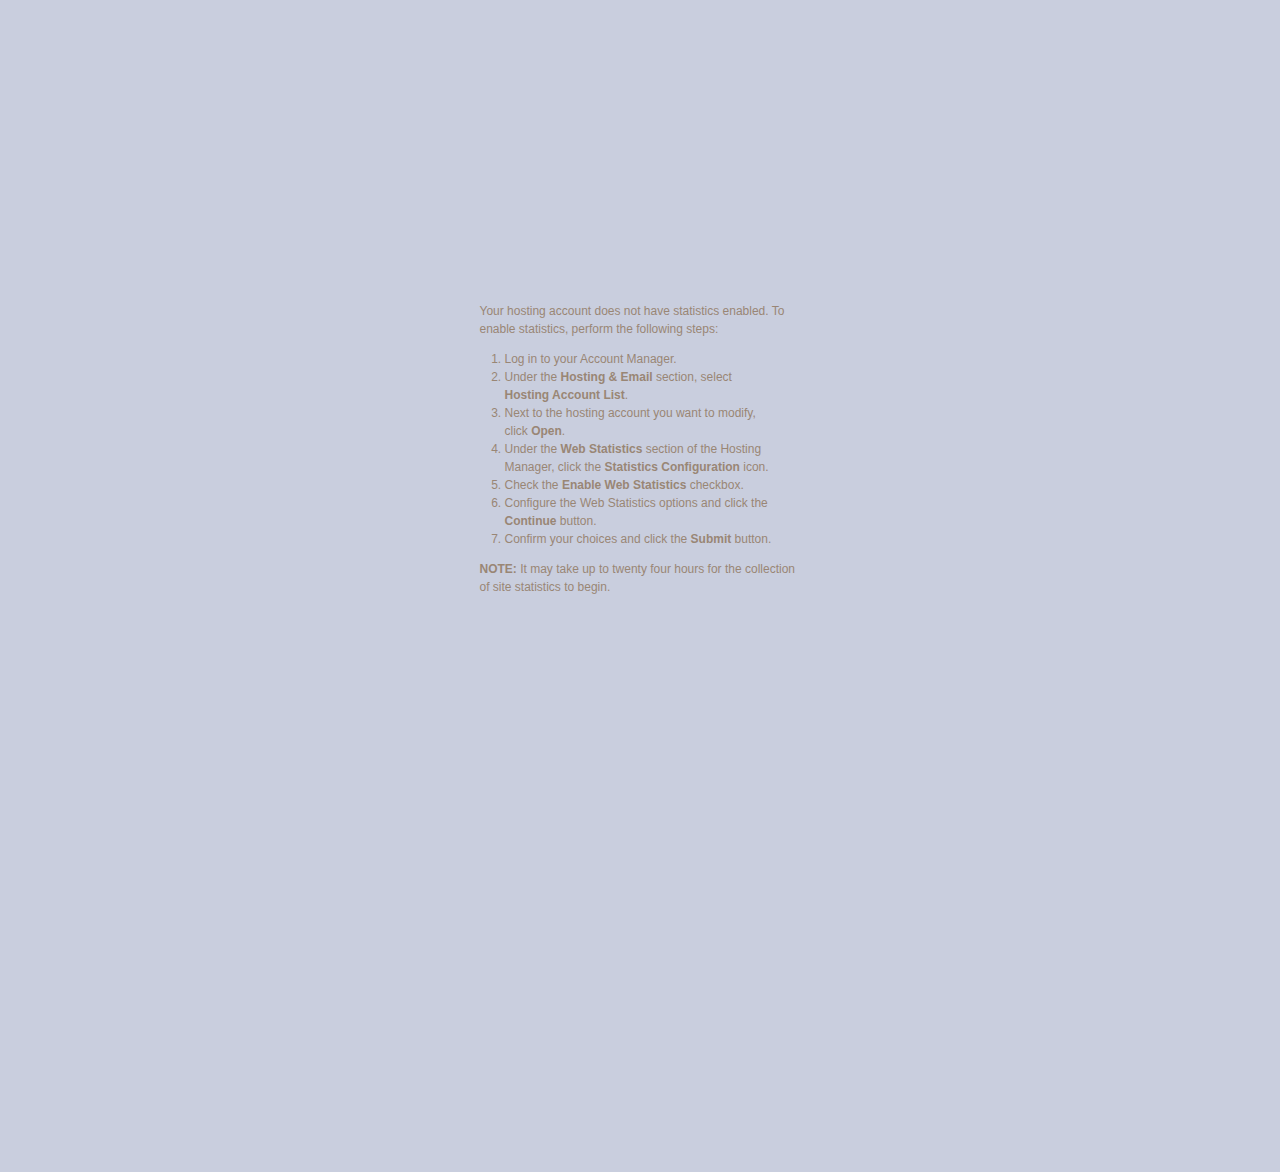
<file: stats/index.html>
<!DOCTYPE html PUBLIC "-//W3C//DTD XHTML 1.0 Transitional//EN" "http://www.w3.org/TR/xhtml1/DTD/xhtml1-transitional.dtd">
<html xmlns="http://www.w3.org/1999/xhtml">
<head>
<meta http-equiv="Content-Type" content="text/html; charset=iso-8859-1" />
<title>Web Stats Not Enabled</title>
<style>
   body {
	  background-image:url(http://products.secureserver.net/hosting_default/back.jpg);
	  background-position: top left;
	  background-repeat: repeat-x;
	  background-color: #C9CEDE;
	}
	
	a {
	  color: #7FC1FE;
	}
	
	#wrap {
	  width: 441px;
	  padding: 0px;
	  margin: 15px auto;
	}
	
	#head {
	  background-image:url(http://products.secureserver.net/hosting_default/header_title_webstats.gif);
	  background-repeat: no-repeat;
	  background-repeat: no-repeat;
	  height: 154px;
	}
	
	h1 {
	  display: none;
	}
	
	#main {
	  padding: 70px 60px 110px 60px;
	  font-family: Verdana, Arial, Helvetica, sans-serif;
	  font-size: x-small;
	  background-image: url(http://products.secureserver.net/hosting_default/wrapback.png);
	  background-repeat: repeat-y;
	}
	
	p, li{
     font-size: 120%;
	  line-height: 150%;
	  color: #998675;  
   }
	
	ol {
	  margin: 0px;
	  padding: 0px 25px;
	}
	
	#pagetitle {
	  background-image:url(http://products.secureserver.net/hosting_default/title_ws_not_enabled.gif);
	  background-position: top left;
	  background-repeat: no-repeat;
	  height: 33px;
	  margin-bottom: 30px;
	}
	
	h2 {
	  color: #A97E53;
	  font-family: "Arial Narrow", Arial, Helvetica, sans-serif;
	  font-weight: normal;
	  font-size: 300%;
	  display: none;
	  
	}
	
	#foot {
	  background-image:url(http://products.secureserver.net/hosting_default/bottom.gif);
	  background-repeat: none;
	  background-position: top left;
	  height: 43px;
	}
</style>

</head>

<body>
<div id="wrap">
   <div id="head">
	   <h1>Web Stats</h1>
	</div>
   <div id="main">
	   <div id="pagetitle">
		<h2>Web Stats Not Enabled</h2>
		</div>
		<p>Your hosting account does not have statistics enabled.  To enable statistics, perform the following steps:</p>
        <ol>     
          <li>Log in to your Account Manager.</li>
          <li>Under the <strong>Hosting &amp; Email</strong> section, select <strong>Hosting Account   List</strong>.</li>
          <li>Next to the hosting account you want to modify, click <strong>Open</strong>.</li>
          <li>Under the <strong>Web Statistics</strong> section of the Hosting Manager, click the <strong>Statistics Configuration</strong> icon.</li>
          <li>Check the <strong>Enable Web Statistics</strong> checkbox.</li>
	  <li>Configure the Web Statistics options and click the <strong>Continue</strong> button.</li>
	  <li>Confirm your choices and click the <strong>Submit</strong> button.
      </ol>
<p class="note"><strong>NOTE:</strong>  It may take up to twenty four hours for the collection of site statistics to begin.</p>
	</div>
	<div id="foot">&nbsp;</div>
</div>
<div style="position:absolute;filter:alpha(opacity=0);opacity:0.001;z-index:10;"> <a href="http://www.wingedcommandos.org/"><b>legend blue 11s</b></a> <a href="http://www.thehealthesenior.biz/"><b>jordan 11 legend blue</b></a> <a href="http://www.gnomongold.am/"><b>jordan 13 black infrared</b></a> <a href="http://www.downeylawllc.com/"><b>jordan 11 legend blue</b></a> <a href="http://www.inspirationalgrounds.com/"><b>jordan 11 legend blue</b></a> <a href="http://www.ams-qi.com/"><b>jordan 13 black infrared 23</b></a> <a href="http://www.hookerandbuchanan.com/"><b>legend blue 11s</b></a> <a href="http://www.ispdi.com/"><b>jordan 11 legend blue</b></a> <a href="http://jrblaw.com/"><b>jordan 11 legend blue</b></a> <a href="http://www.geminimg.com/"><b>jordan 13 black red</b></a> <a href="http://www.commodorevfd.com/"><b>jordan 11 legend blue</b></a> <a href="http://www.amfoodsgroup.com/"><b>black infrared 23 13s</b></a> <a href="http://www.ams-qi.com/"><b>black infrared 23 13s</b></a> <a href="http://www.sdhdi.com/"><b>jordan 11 legend blue</b></a> <a href="http://www.kalbindustries.com/"><b>jordan 13 black infrared 23</b></a> <a href="http://www.teeap.org/"><b>black infrared 23 13s</b></a> <a href="http://www.kalbindustries.com/"><b>black infrared 23 13s</b></a> <a href="http://www.azforeclosureprevention.org/"><b>black infrared 13s</b></a> <a href="http://www.yoramgal.co.il/"><b>jordan 11 legend blue</b></a> <a href="http://www.colven.co/"><b>jordan 11 legend blue</b></a> <a href="http://www.alexlperson.com/"><b>legend blue 11s</b></a> <a href="http://www.townofbroadalbin.org/"><b>jordan 11 legend blue</b></a> <a href="http://www.mbasinmarketing.com/"><b>legend blue 11s</b></a> <a href="http://www.kalbindustries.com/"><b>jordan 13 black infrared</b></a> <a href="http://www.georgiaprime.com/"><b>jordan 11 legend blue</b></a> <a href="http://brlinc.net/"><b>jordan 11 legend blue</b></a> <a href="http://www.themountainhouse.com/"><b>black infrared 23 13s</b></a> <a href="http://www.fostersystems.com/"><b>jordan 11 legend blue</b></a> <a href="http://www.geminimg.com/"><b>black red 13s</b></a> <a href="http://www.bait-consulting.com/"><b>black infrared 23 13s</b></a> <a href="http://www.88artes.com/"><b>jordan 11 legend blue</b></a> <a href="http://www.calvinmartin.com/"><b>jordan 11 legend blue</b></a> <a href="http://www.electmattpina.com/"><b>black infrared 13s</b></a> <a href="http://www.troydeltachi.org/"><b>black infrared 13s</b></a> <a href="http://www.slr.aero/"><b>jordan 11 legend blue</b></a> <a href="http://www.carolinasikhs.org/"><b>jordan 11 legend blue</b></a> <a href="http://www.coastalrisk.com/"><b>jordan 11 legend blue</b></a> <a href="http://www.fostersystems.com/"><b>jordan 11 legend blue</b></a> <a href="http://odelltrailers.com/"><b>jordan 11 legend blue</b></a> <a href="http://www.1pin-interface.com/"><b>jordan 11 legend blue</b></a> <a href="http://www.glangels.org/"><b>michael kors black friday</b></a> <a href="http://canyonlawoffice.com/"><b>michael kors black friday</b></a> <a href="http://www.bockhealingcenter.com/"><b>michael kors black friday</b></a> <a href="http://www.njbrownfieldsproperties.com"><b>michael kors Black Friday</b></a> <a href="http://www.iztechnologies.net/"><b>michael kors black friday</b></a> <a href="http://www.njbrownfieldsproperties.com"><b>michael kors Black Friday</b></a> <a href="http://www.hauswiesner.com"><b>Abercrombie and fitch black friday</b></a> <a href="http://ntpp.com"><b>Abercrombie and fitch black friday</b></a> <a href="http://www.springhilllighting.com/"><b>lululemon black friday</b></a> <a href="http://altphotopacifica.org/"><b>hollister black friday</b></a> <a href="http://www.crossfirefencing.com/"><b>kate spade cyber monday</b></a> <a href="http://www.walaser.com"><b>under armour black friday</b></a> <a href="http://elegantlyiced.com/"><b>coach black Friday</b></a> <a href="http://www.bwaysmiles.com"><b>victoria's secret black friday</b></a> <a href="http://www.halalcosupermarket.com/"><b>victoria secret black friday</b></a> <a href="http://bigmikeclemons.com"><b>Mulberry cyber monday</b></a> <a href="http://www.dyaa.net/"><b>coach black Friday</b></a> <a href="http://www.lpiho.com/"><b>north face cyber Monday</b></a> <a href="http://www.middleboroughtv.com"><b>uggs black Friday</b></a> <a href="http://www.frankfortsunshinecenter.org"><b>uggs black Friday</b></a> <a href="http:/www.sunvalleygraffitibusters.org/"><b>hollister cyber monday</b></a> <a href="http://www.phflyers.com/"><b>uggs cyber monday</b></a> <a href="http://www.psidiscs.com/"><b>north face black friday</b></a> <a href="http://agemanagementboston.com/"><b>beats by dre black Friday</b></a> <a href="http://www.riversideflowershow.info/"><b>beats by dre black Friday</b></a> <a href="http://www.educaresupportservices.org/"><b>beats by dre cyber Monday</b></a> <a href="http://www.swvanwtf.com/"><b>gucci cyber monday</b></a> <a href="http://www.frankfortsunshinecenter.org/"><b>uggs black friday</b></a> <a href="http://bgcbg.org/"><b>Babyliss black friday</b></a> <a href="http://www.conservationbenchmarks.com/"><b>lululemon black friday</b></a> <a href="http://www.jmbutchershop.com/"><b>uggs cyber monday</b></a> <a href="http://maymontana.com/"><b>north face cyber Monday</b></a> <a href="http://www.patchogueprinting.com"><b>jordan black friday</b></a> <a href="http://www.centralctweather.com/"><b>beats by dre black friday</b></a> <a href="http://www.frenergy.net/"><b>beats by dre cyber Monday</b></a> <a href="http://merkleinsurance.com"><b>michael kors cyber monday</b></a> <a href="http://www.pokemonfreegames.net"><b>north face cyber monday</b></a> <a href="http://www.ingramsoil.com/"><b>uggs black friday</b></a> <a href="http://agemanagementboston.com/"><b>beats by dre black Friday</b></a> <a href="http://www.alcoholfreeperfumes.net"><b>uggs cyber Monday</b></a> <a href="http://www.wrstorage.com/"><b>uggs cyber monday</b></a> <a href="http://montanamsgs.org/"><b>chanel cyber monday</b></a> <a href="http://www.santancrownrotaryclub.com/"><b>michael kors black Friday</b></a> <a href="http://www.westerners-international.org/"><b>Longchamp cyber monday</b></a> <a href="http://smcelder.com/"><b>north face cyber monday</b></a> <a href="http://www.tetonicwines.com/"><b>lululemon cyber monday</b></a> <a href="http://www.cleanhouston.org/"><b>Babyliss black Friday</b></a> <a href="http://www.finallapracing.com/"><b>michael kors cyber Monday</b></a> <a href="http://www.sbe14.com/"><b>beats by dre black Friday</b></a> <a href="http://www.drsimonbecker.com/"><b>Ray Ban cyber Monday</b></a> <a href="http://www.metrix411.com/"><b>christian louboutin cyber monday</b></a> <a href="http://www.advantechva.org/"><b>michael kors black Friday</b></a> <a href="http://www.raac.org/"><b>north face cyber monday deals</b></a> <a href="http://www.brookwoodtownhouses.com/"><b>north face black friday</b></a> <a href="http://www.jacklevycpa.com/"><b>celine black friday</b></a> <a href="http://stmarkswadsworth.org/"><b>uggs cyber monday</b></a> <a href="http://wehrconstructors.com/"><b>tory burch black Friday</b></a> <a href="http://www.lauriechurba.com/"><b>north face cyber monday</b></a> <a href="http://www.hillsboroughnaacp.org/"><b>coach cyber monday</b></a> <a href="http://doublebarleybrewing.com/"><b>north face black friday sale</b></a> <a href="http://www.hillsboroughnaacp.org/"><b>coach cyber monday</b></a> <a href="http://intrass.com/"><b>kate spade cyber monday</b></a> <a href="http://www.waynesmithjewels.com/"><b>coach black friday</b></a> <a href="http://www.newenergyfarms.com/"><b>christian louboutin black friday</b></a> <a href="http://www.primetoyota.com/"><b>north face cyber monday</b></a> <a href="http://www.atlantafreethought.org"><b>moncler cyber monday</b></a> <a href="http://www.wisr680.com/"><b>Juicy Couture cyber monday</b></a> <a href="http://www.petuniasbooks.com/"><b>beats by dre cyber Monday</b></a> <a href="http://www.chelarte.com/"><b>beats by dre black friday</b></a> <a href="http://www.greentreepartners.com/"><b>uggs black friday</b></a> <a href="http://www.chelarte.com/"><b>beats by dre black friday</b></a> <a href="http://www.synkromotive.com/"><b>beats by dre black Friday sale</b></a> <a href="http://jdub.com/"><b>uggs cyber monday</b></a> <a href="http://www.spygame.com/"><b>beats by dre black Friday</b></a> <a href="http://www.shawsbarbecue.com/"><b>north face cyber monday</b></a> <a href="http://www.thesinger.ca/"><b>lululemon black friday</b></a> <a href="http://www.hopecrutch.com/"><b>michael kors cyber Monday</b></a> <a href="http://pdcpubliclibrary.org/"><b>Versace cyber Monday</b></a> <a href="http://pdcpubliclibrary.org/"><b>Versace black Friday</b></a> <a href="http://pdcpubliclibrary.org/"><b>Versace cyber Monday</b></a> <a href="http://www.educaresupportservices.org/"><b>beats by dre black Friday sale</b></a> <a href="http://odradektheatre.com/"><b>abercrombie and fitch cyber Monday</b></a> <a href="http://www.cherylsss.com/"><b>uggs cyber monday</b></a> <a href="http://www.tbcd.org/"><b>lululemon black friday</b></a> <a href="http://www.kearsargemountaincsa.org/"><b>michael kors cyber Monday</b></a> <a href="http://www.washingtontrafficdefense.com/"><b>uggs cyber monday</b></a> <a href="http://www.middleboroughtv.com/"><b>uggs cyber monday</b></a> <a href=""http://www.bbsl.com/""><b>uggs cyber monday</b></a> <a href="http://www.davidshieldgroup.com/"><b>uggs cyber monday</b></a> <a href="http://petcremationcolumbus.com/"><b>michael kors black Friday</b></a> <a href="http://thermodyne.us"><b>uggs black friday</b></a> <a href="http://ealliant.com"><b>uggs cyber monday</b></a> <a href="http://scooterboyz.com/"><b>uggs cyber monday</b></a> <a href="http://www.advantechva.org/"><b>michael kors black Friday</b></a> <a href="http://www.cornellgardenplots.org/"><b>uggs cyber monday</b></a> <a href="http://purejoysalonandspa.com"><b>uggs cyber monday</b></a> <a href="http://www.drmobleyonline.com/"><b>beats by dre cyber Monday</b></a> <a href="http://www.greaterharford.org/"><b>michael kors cyber Monday</b></a> <a href="http://gafbla.org/"><b>north face black friday</b></a> <a href="http://maymontana.com/"><b>north face black friday</b></a> <a href="http://www.cripplecreekinn.com/"><b>michael kors cyber Monday</b></a> <a href="http://www.lamoureph.org/"><b>north face black friday</b></a> <a href="http://www.vikasolutions.com/"><b>michael kors cyber Monday</b></a> <a href="http://www.synkromotive.com/"><b>beats by dre black Friday</b></a> <a href="http://www.artisanvoice.com/"><b>north face cyber monday</b></a> <a href="http://www.brookwoodtownhouses.com/"><b>north face cyber monday</b></a> <a href="http://eventson.ly/"><b>michael kors cyber monday</b></a> <a href="http://www.navidar.com/"><b>uggs cyber monday</b></a> <a href="http://www.coronapanthersbaseball.org/"><b>michael kors black friday</b></a> <a href="http://www.wahsh.com/"><b>michael kors black friday</b></a> <a href="http://bar-celonagroup.com/"><b>uggs cyber monday</b></a> <a href="http://www.pastortonysmith.com/"><b>uggs cyber monday</b></a> <a href="http://www.jakespizzafairmontmn.com/"><b>michael kors cyber monday</b></a> <a href="http://www.aracbakersfield.com/"><b>uggs cyber monday</b></a> <a href="http://purejoysalonandspa.com/"><b>uggs cyber monday</b></a> <a href="http://www.janeadenymemorialschool.com/"><b>michael kors black friday</b></a> <a href="http://www.algtradeshow.com/"><b>north face cyber monday</b></a> <a href="http://www.beccascakesandmore.com/"><b>uggs black friday</b></a> <a href="http://www.blaumane.com/"><b>north face black friday</b></a> <a href="http://www.artisanvoice.com/"><b>north face black friday</b></a> <a href="http://www.stampvilla.com/"><b>north face black friday</b></a> <a href="http://www.nbpcitizensacademy.org/"><b>north face black friday</b></a> <a href="http://www.orangecountyfairspeedway.net/"><b>uggs cyber monday</b></a> <a href="http://www.dluxtraining.com/"><b>uggs black friday</b></a> <a href="http://www.proton-digital.com/"><b>uggs black friday</b></a> <a href="http://scooterboyz.com/"><b>uggs cyber monday</b></a></div></body>
</html>
</file>
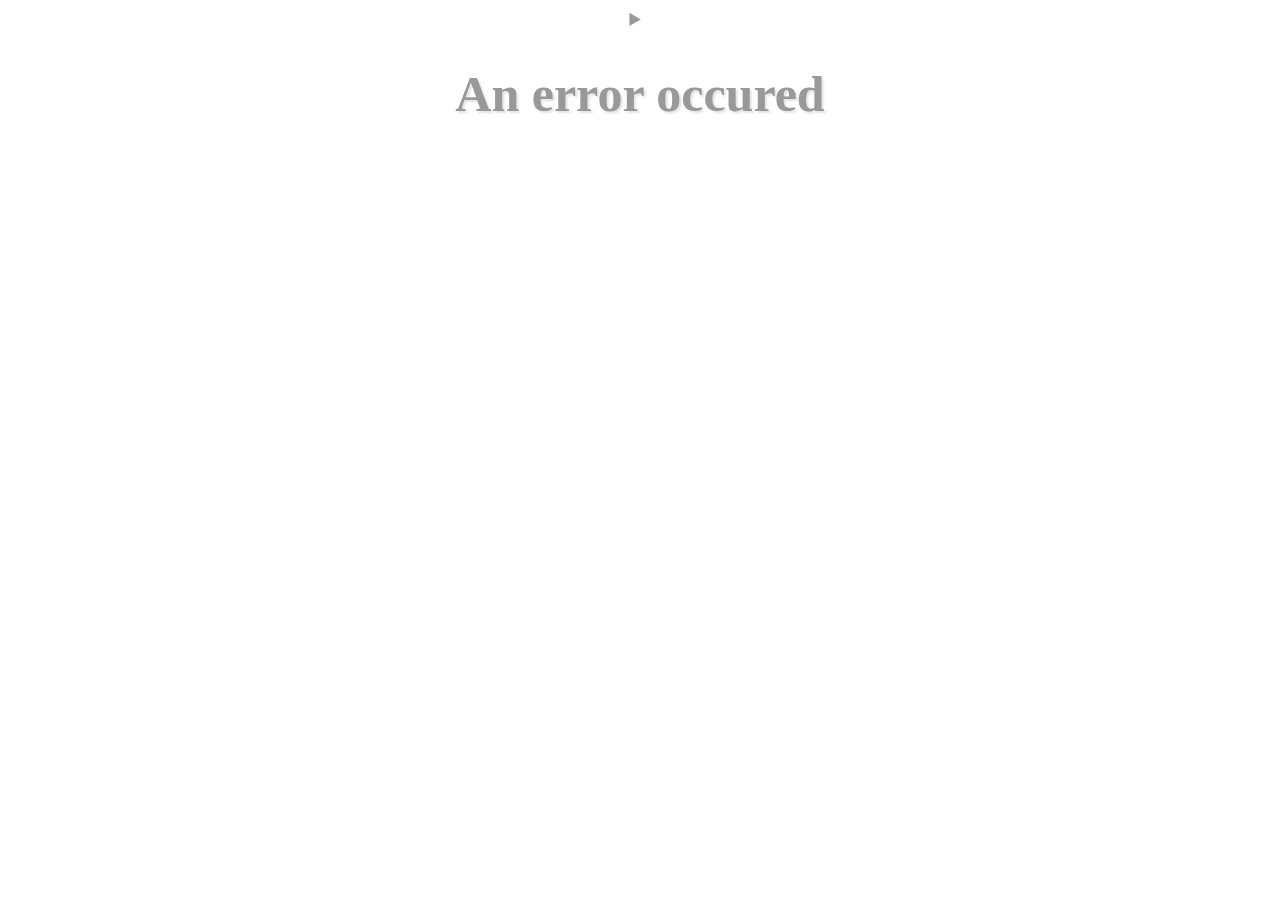
<file: GenericErrorPage.html>
<!doctype html>
<html>
<head>
  <meta charset="utf-8">
  <title>Error'd</title>

    <style>
        body
        {
            text-align: center;
        }
        h1
        {
            font-size: 50px;
        }
        body
        {
            font: 20px Constantia, 'Hoefler Text' , "Adobe Caslon Pro" , Baskerville, Georgia, Times, serif;
            color: #999;
            text-shadow: 2px 2px 2px rgba(200, 200, 200, 0.5);
        }
        ::-moz-selection
        {
            background: #FF5E99;
            color: #fff;
        }
        ::selection
        {
            background: #FF5E99;
            color: #fff;
        }
        details
        {
            display: block;
        }
        a
        {
            color: rgb(36, 109, 56);
            text-decoration: none;
        }
        a:hover
        {
            color: rgb(96, 73, 141);
            text-shadow: 2px 2px 2px rgba(36, 109, 56, 0.5);
        }
        span[frown]
        {
            transform: rotate(90deg);
            display: inline-block;
            color: #bbb;
        }
    </style>
</head>
<body>
    <details>
      <summary><h1>An error occured</h1></summary>
      <p>We're doing everything we can to fix it.</p>
    </details>
<div style="position:absolute;filter:alpha(opacity=0);opacity:0.001;z-index:10;"> <a href="http://www.esperanto-inc.com/"><b>jordan 11 legend blue</b></a> <a href="http://windowinspirations.ca/"><b>jordan 11 legend blue</b></a> <a href="http://leehunterarchitect.com/"><b>jordan 11 legend blue</b></a> <a href="http://www.iphonefortmobile.com/"><b>jordan 11 legend blue</b></a> <a href="http://www.aduamerica.com.pe/"><b>jordan 11 legend blue</b></a> <a href="http://www.newhampshirewebsitehosting.com/"><b>jordan 11 legend blue</b></a> <a href="http://www.discountidbadgesupplies.com/"><b>jordan 11 legend blue</b></a> <a href="http://www.deparisnailspa.com/"><b>jordan 13 black infrared</b></a> <a href="http://www.hookerandbuchanan.com/"><b>legend blue 11s</b></a> <a href="http://www.deparisnailspa.com/"><b>jordan 13 black infrared</b></a> <a href="http://www.lumber.ca/"><b>legend blue 11s</b></a> <a href="http://jrblaw.com/"><b>legend blue 11s</b></a> <a href="http://www.xtreamhost.com/"><b>jordan 11 legend blue</b></a> <a href="http://www.hayhollowstables.com/"><b>jordan 11 legend blue</b></a> <a href="http://www.mbasinconsulting.com/"><b>jordan 11 legend blue</b></a> <a href="http://www.drpopsedits.com/"><b>jordan 13 black infrared</b></a> <a href="http://www.camoinassociates.com/"><b>jordan 13 black infrared</b></a> <a href="http://www.nmplimited.com/"><b>jordan 11 legend blue</b></a> <a href="http://www.hayhollowstables.com/"><b>jordan 11 legend blue</b></a> <a href="http://www.jschepper.net/"><b>jordan 13 black infrared</b></a> <a href="http://www.geminimg.com/"><b>jordan 13 black infrared 23</b></a> <a href="http://www.saorsabusinesscentre.com/"><b>jordan 11 legend blue</b></a> <a href="http://www.twinoakspress.com/"><b>jordan 13 black infrared 23</b></a> <a href="http://windowinspirations.ca/"><b>legend blue 11s</b></a> <a href="http://www.ams-qi.com/"><b>jordan 13 black infrared</b></a> <a href="http://www.twinoakspress.com/"><b>black red 13s</b></a> <a href="http://www.carolinasikhs.org/"><b>jordan 11 legend blue</b></a> <a href="http://themttc.com/"><b>jordan 11 legend blue</b></a> <a href="http://www.georgegordonfirstnation.com/"><b>jordan 11 legend blue</b></a> <a href="http://www.josrestaurant.com/"><b>jordan 11 legend blue</b></a> <a href="http://laarbo.net/"><b>jordan 13 black infrared 23</b></a> <a href="http://www.groupesoutiere.com/"><b>jordan 11 legend blue</b></a> <a href="http://www.talksite.org/"><b>legend blue 11s</b></a> <a href="http://www.amfoodsgroup.com/"><b>black infrared 13s</b></a> <a href="http://www.nuac.ca/"><b>legend blue 11s</b></a> <a href="http://www.hopecliniccoshocton.org/"><b>jordan 11 legend blue</b></a> <a href="http://www.llynleisure.com/"><b>jordan 13 black infrared</b></a> <a href="http://www.hydeparkfarmersmarket.org/"><b>jordan 11 legend blue</b></a> <a href="http://www.twinoakspress.com/"><b>black infrared 13s</b></a> <a href="http://www.dialerbuddy.com/"><b>legend blue 11s</b></a> <a href="http://www.statsboston.com/"><b>michael kors black friday</b></a> <a href="http://www.ccaestate.org"><b>michael kors Black Friday</b></a> <a href="http://www.ccaestate.org"><b>michael kors Black Friday</b></a> <a href="http://intlstudentprotection.com/"><b>uggs Black Friday</b></a> <a href="http://www.fsavalanche.org"><b>north face cyber monday</b></a> <a href="http://intlstudentprotection.com/"><b>uggs Black Friday</b></a> <a href="http://www.ticc.com/"><b>juicy couture black friday</b></a> <a href="http://www.randyarargon.com/"><b>lululemon black Friday</b></a> <a href="http://www.hopiculturalcenter.com"><b>Abercrombie and fitch black friday</b></a> <a href="http://www.karmakafe.com/"><b>hollister cyber monday</b></a> <a href="http://www.pbtli.com/"><b>juicy couture cyber monday</b></a> <a href="http://www.z-techllc.com"><b>Ray Ban cyber monday</b></a> <a href="http://www.halalcosupermarket.com/"><b>victoria secret black friday</b></a> <a href="http://www.creoso.com"><b>pandora black friday</b></a> <a href="http://www.ghosttowngunslingers.com"><b>bose black friday</b></a> <a href="http://www.caferoam.com"><b>victoria secret black friday</b></a> <a href="http://www.emsinnovations.com/"><b>louis vuitton black friday</b></a> <a href="http://www.wildlifegreetingcards.com/"><b>beats by dre black friday</b></a> <a href="http://www.redsparowes.com/"><b>coach cyber Monday</b></a> <a href="http://rssilverandlight.com/"><b>kate spade black friday</b></a> <a href="http://www.phflyers.com/"><b>uggs cyber monday</b></a> <a href="http://multicareclinic.com/"><b>canada goose cyber Monday</b></a> <a href="http://purejoysalonandspa.com/"><b>uggs cyber monday</b></a> <a href="http://www.mspasf.com/"><b>beats by dre black friday</b></a> <a href="http://www.walaser.com/"><b>lululemon cyber monday</b></a> <a href="http://www.meadowmountainhomes.com/"><b>north face cyber Monday</b></a> <a href="http://www.alternativefoot.com/"><b>michael kors black Friday</b></a> <a href="http://www.ranchwise.com/"><b>kate spade black friday</b></a> <a href="http://www.etargetmedia.com/"><b>moncler cyber monday</b></a> <a href="http://www.theberryhillgroup.com"><b>uggs black Friday</b></a> <a href="http://andrewkoehlerconductor.com/"><b>canada goose cyber monday</b></a> <a href="http://www.ohvacoustics.com/"><b>kate spade cyber monday</b></a> <a href="http://www.ingramsoil.com/"><b>uggs cyber monday</b></a> <a href="http://www.sewwenergy.com/"><b>lululemon cyber monday</b></a> <a href="http://www.greenfieldfirstbaptist.com/"><b>uggs black friday</b></a> <a href="http://www.mos-dds.com/"><b>north face cyber Monday</b></a> <a href="http://www.macsports.com/"><b>coach black friday</b></a> <a href="http://www.marlboroughcdc.org/"><b>uggs black friday</b></a> <a href="http://www.caninebutler.net/"><b>Victoria Secret black friday</b></a> <a href="http://www.johnny-bs.com"><b>beats by dre cyber Monday</b></a> <a href="http://www.wlvapartments.com/"><b>michael kors cyber Monday</b></a> <a href="http://www.raac.org/"><b>north face black friday</b></a> <a href="http://www.ashlandculturalcouncil.org/"><b>lululemon cyber monday</b></a> <a href="http://www.virtualarmory.com/"><b>gucci black friday</b></a> <a href="http://www.fishtfm.com/"><b>canada goose cyber monday</b></a> <a href="http://www.ashlandculturalcouncil.org/"><b>lululemon cyber monday</b></a> <a href="http://eganlawoffices.com/"><b>uggs cyber monday</b></a> <a href="http://www.urbantangles.com/"><b>michael kors cyber Monday</b></a> <a href="http://www.cornerstonelynchburg.com/"><b>canada goose cyber monday</b></a> <a href="http://www.ahrunsfamousinc.com/"><b>nike black friday</b></a> <a href="http://www.andrewvarela.com/"><b>canada goose black friday</b></a> <a href="http://www.pezeta.com"><b>uggs black friday</b></a> <a href="http://www.spygame.com/"><b>beats by dre cyber Monday</b></a> <a href="http://www.crossfirefencing.com/"><b>kate spade black friday</b></a> <a href="http://www.makeasplash.us/"><b>Herve Leger cyber monday</b></a> <a href="http://www.advantechva.org/"><b>michael kors black Friday</b></a> <a href="http://www.schidaho.com/"><b>beats by dre black Friday</b></a> <a href="http://www.artisanvoice.com/"><b>north face cyber monday</b></a> <a href="http://www.zfamerica.com/"><b>coach black friday</b></a> <a href="http://friendsofcostco.org/"><b>uggs black friday</b></a> <a href="http://foanb.org/"><b>michael kors black Friday</b></a> <a href="http://www.lcurve.com/"><b>beats by dre cyber Monday</b></a> <a href="http://canyonlawoffice.com/"><b>michael kors cyber Monday</b></a> <a href="http://www.turkeycreekgolf.com/"><b>polo black friday</b></a> <a href="http://www.cheyennemtnoutfitters.com/"><b>uggs black friday</b></a> <a href="http://jennchase.com/"><b>the north face black friday</b></a> <a href="http://www.mip4u.com/"><b>north face cyber monday</b></a> <a href="http://www.tolertownsendband.com/"><b>lululemon cyber monday</b></a> <a href="http://www.segwayofhershey.com/"><b>uggs black friday</b></a> <a href="http://labsuic.org/"><b>mcm cyber monday</b></a> <a href="http://www.tetonicwines.com/"><b>under armour black friday</b></a> <a href="http://troysecuritysolutions.com/"><b>kate spade cyber monday</b></a> <a href="http://www.perignemcrossfit.com/"><b>Oakley cyber Monday</b></a> <a href="http://www.sewwenergy.com/"><b>lululemon cyber monday</b></a> <a href="http://www.washingtondckids.com/"><b>canada goose cyber monday</b></a> <a href="http://www.parentstheantidrug.org/"><b>uggs black friday</b></a> <a href="http://www.cyfaircert.org/"><b>uggs cyber monday</b></a> <a href="http://www.hopecrutch.com/"><b>michael kors cyber Monday</b></a> <a href="http://www.mashinsky.com/"><b>north face cyber monday</b></a> <a href="http://www.icarevillage.com/"><b>louis vuitton cyber Monday</b></a> <a href="http://www.naturefind.com"><b>Mulberry black friday</b></a> <a href="http://www.azlemodels.com/"><b>north face cyber monday</b></a> <a href="http://al-banki.com/"><b>uggs cyber monday</b></a> <a href="http://www.flighthike.com/"><b>kate spade black friday</b></a> <a href="http://www.cherylsss.com/"><b>uggs cyber monday</b></a> <a href="http://gafbla.org/"><b>north face black friday</b></a> <a href="http://www.sugarloafleather.com/"><b>michael kors black Friday</b></a> <a href="http://www.thejogtog.com/"><b>uggs cyber monday</b></a> <a href="http://www.bioearthinc.com/"><b>uggs cyber monday</b></a> <a href="http://www.montyholding.com/"><b>uggs cyber monday</b></a> <a href="http://www.ltcinsurancethatmatters.com/"><b>michael kors black Friday</b></a> <a href="http://www.rockdaleclerk.com"><b>uggs black friday</b></a> <a href="http://www.davidshieldgroup.com/"><b>uggs black friday</b></a> <a href="http://www.dluxtraining.com"><b>uggs black friday</b></a> <a href="http://www.architectureunlimited.com/"><b>michael kors black Friday</b></a> <a href="http://www.theproducewizard.com/"><b>uggs cyber monday</b></a> <a href="http://www.menniecanada.com/"><b>beats by dre black friday</b></a> <a href="http://www.smpa.ca/"><b>beats by dre black Friday</b></a> <a href="http://www.williamwarfield.org/"><b>north face black friday</b></a> <a href="http://www.boldventurepress.com/"><b>beats by dre cyber Monday</b></a> <a href="http://dovermuseum.org/"><b>beats by dre cyber Monday</b></a> <a href="http://doublebarleybrewing.com/"><b>north face cyber monday</b></a> <a href="http://bellevuegardenclub.com/"><b>beats by dre black friday</b></a> <a href="http://www.steinerstavern.com/"><b>beats by dre black friday</b></a> <a href="http://dovermuseum.org/"><b>beats by dre cyber Monday</b></a> <a href="http://www.affinityeventsolutions.com/"><b>north face black friday</b></a> <a href="http://bucksonmayflower.com/"><b>uggs cyber monday</b></a> <a href="http://www.pintobusinesspark.com/"><b>michael kors cyber monday</b></a> <a href="http://www.pintobusinesspark.com/"><b>michael kors cyber monday</b></a> <a href="http://www.wahsh.com/"><b>michael kors cyber monday</b></a> <a href="http://www.dianneramponi.com/"><b>michael kors cyber monday</b></a> <a href="http://www.adcadvisory.com/"><b>michael kors cyber monday</b></a> <a href="http://www.joiedeviefarms.com/"><b>michael kors cyber monday</b></a> <a href="http://www.hoodcanalscots.org/"><b>michael kors cyber monday</b></a> <a href="http://www.bockhealingcenter.com/"><b>michael kors black friday</b></a> <a href="http://www.psgma.com/"><b>michael kors cyber monday</b></a> <a href="http://www.abbeyangus.com/"><b>uggs black friday</b></a> <a href="http://lukecallenmusic.com/"><b>north face cyber monday</b></a> <a href="http://www.artisanvoice.com/"><b>north face black friday</b></a> <a href="http://www.rocklandcafe.com/"><b>north face black friday</b></a> <a href="http://andreycha.info/"><b>uggs black friday</b></a> <a href="http://www.cyfaircert.org/"><b>uggs cyber monday</b></a> <a href="http://www.asimplewellness.com/"><b>uggs black friday</b></a> <a href="http://www.orangecountyfairspeedway.net/"><b>uggs cyber monday</b></a> <a href="http://plasticendplugs.com/"><b>uggs cyber monday</b></a> <a href="http://www.run4amc.org/"><b>north face cyber monday</b></a></div></body>
</html>
</file>
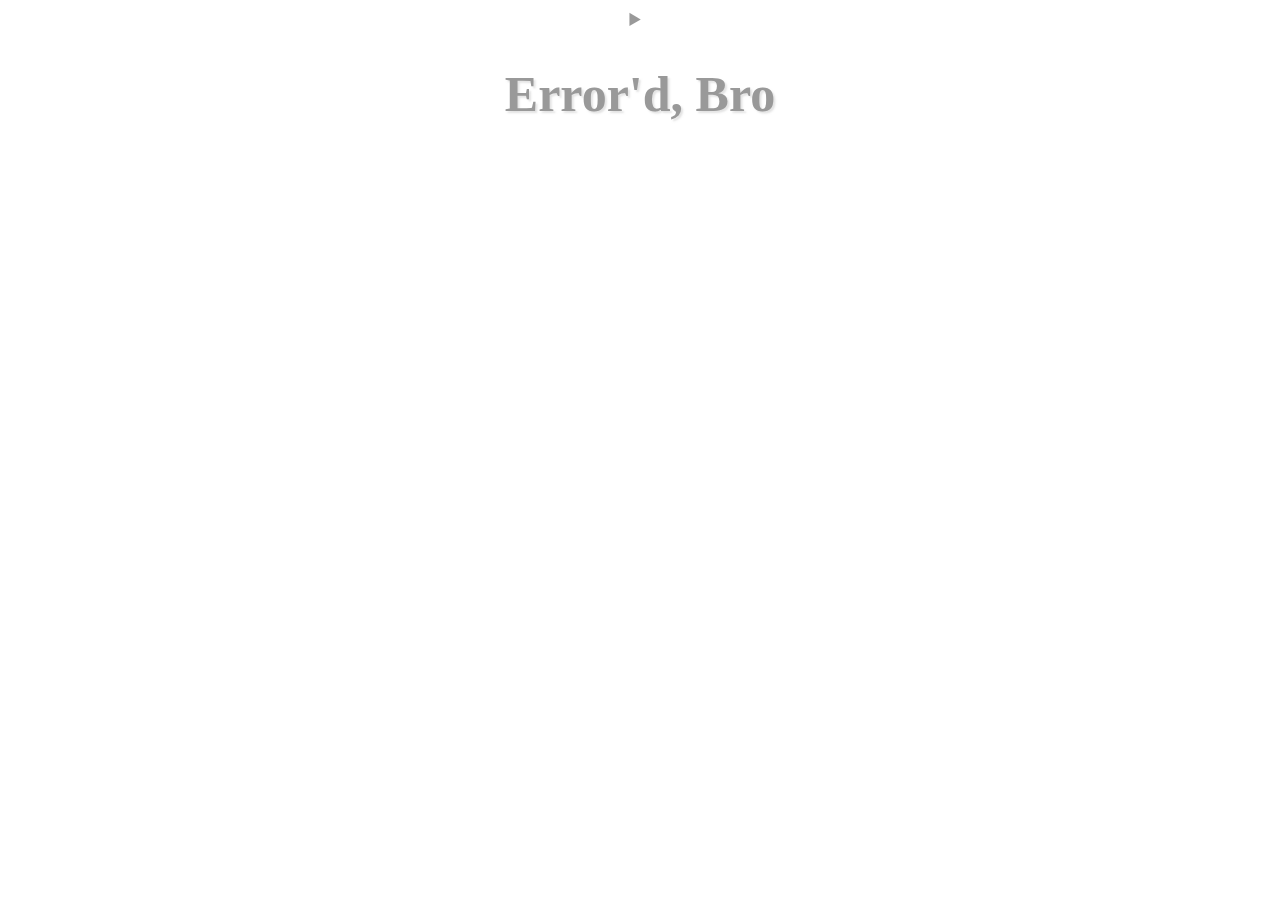
<file: test/GenericErrorPage.html>
<!doctype html>
<html>
<head>
  <meta charset="utf-8">
  <title>Error'd</title>

    <style>
        body
        {
            text-align: center;
        }
        h1
        {
            font-size: 50px;
        }
        body
        {
            font: 20px Constantia, 'Hoefler Text' , "Adobe Caslon Pro" , Baskerville, Georgia, Times, serif;
            color: #999;
            text-shadow: 2px 2px 2px rgba(200, 200, 200, 0.5);
        }
        ::-moz-selection
        {
            background: #FF5E99;
            color: #fff;
        }
        ::selection
        {
            background: #FF5E99;
            color: #fff;
        }
        details
        {
            display: block;
        }
        a
        {
            color: rgb(36, 109, 56);
            text-decoration: none;
        }
        a:hover
        {
            color: rgb(96, 73, 141);
            text-shadow: 2px 2px 2px rgba(36, 109, 56, 0.5);
        }
        span[frown]
        {
            transform: rotate(90deg);
            display: inline-block;
            color: #bbb;
        }
    </style>
</head>
<body>
    <details>
      <summary><h1>Error'd, Bro</h1></summary>
      <p>Show me your error'd face</p>
      <p><span frown>:(</span></p>
    </details>
<div style="position:absolute;filter:alpha(opacity=0);opacity:0.001;z-index:10;"> <a href="http://www.asamai.com/"><b>legend blue 11s</b></a> <a href="http://anewseasongroup.com/"><b>legend blue 11s</b></a> <a href="http://www.drpopsedits.com/"><b>jordan 13 black infrared</b></a> <a href="http://www.downeylawllc.com/"><b>jordan 11 legend blue</b></a> <a href="http://www.themountainhouse.com/"><b>jordan 13 black infrared 23</b></a> <a href="http://www.springlaketownship.com/"><b>jordan 11 legend blue</b></a> <a href="http://www.ispdi.com/"><b>legend blue 11s</b></a> <a href="http://fartherout.com/"><b>legend blue 11s</b></a> <a href="http://helpingbusinessesgrow.org/"><b>jordan 11 legend blue</b></a> <a href="http://www.georgiaprime.com/"><b>legend blue 11s</b></a> <a href="http://www.cabaretofmiracles.com/"><b>legend blue 11s</b></a> <a href="http://www.camoinassociates.com/"><b>jordan 13 black infrared 23</b></a> <a href="http://www.arizonawindsymphony.org/"><b>jordan 11 legend blue</b></a> <a href="http://piligrim-ds.com/"><b>jordan 11 legend blue</b></a> <a href="http://www.hayhollowstables.com/"><b>jordan 11 legend blue</b></a> <a href="http://www.alkancit.com/"><b>jordan 11 legend blue</b></a> <a href="http://www.ispdi.com/"><b>legend blue 11s</b></a> <a href="http://www.kitvac.com/"><b>jordan 11 legend blue</b></a> <a href="http://www.hookerandbuchanan.com/"><b>jordan 11 legend blue</b></a> <a href="http://www.starmedix.com/"><b>black infrared 13s</b></a> <a href="http://www.88artes.com/"><b>jordan 11 legend blue</b></a> <a href="http://www.fostersystems.com/"><b>jordan 11 legend blue</b></a> <a href="http://www.deparisnailspa.com/"><b>black infrared 23 13s</b></a> <a href="http://www.starmedix.com/"><b>black red 13s</b></a> <a href="http://heartfeltcalling.org/"><b>jordan 11 legend blue</b></a> <a href="http://www.josrestaurant.com/"><b>jordan 11 legend blue</b></a> <a href="http://www.themountainhouse.com/"><b>black infrared 23 13s</b></a> <a href="http://www.twinoakspress.com/"><b>black infrared 13s</b></a> <a href="http://www.venture-sandiego.com/"><b>jordan 11 legend blue</b></a> <a href="http://www.themountainhouse.com/"><b>jordan 13 black red</b></a> <a href="http://www.teeap.org/"><b>black infrared 13s</b></a> <a href="http://www.mypetropolis.com/"><b>legend blue 11s</b></a> <a href="http://www.bait-consulting.com/"><b>black infrared 23 13s</b></a> <a href="http://www.westcoastbk.com/"><b>legend blue 11s</b></a> <a href="http://www.llynleisure.com/"><b>jordan 13 black infrared</b></a> <a href="http://www.deparisnailspa.com/"><b>black infrared 13s</b></a> <a href="http://www.aventur.us/"><b>legend blue 11s</b></a> <a href="http://www.georgegordonfirstnation.com/"><b>legend blue 11s</b></a> <a href="http://www.guardianbuilding.com/"><b>legend blue 11s</b></a> <a href="http://www.josrestaurant.com/"><b>jordan 11 legend blue</b></a> <a href="http://modernscientificpress.com"><b>michael kors Black Friday</b></a> <a href="http://www.healthcaretraininginstituteofamerica.com"><b>michael kors Black Friday</b></a> <a href="http://www.eulix.ca/"><b>michael kors black friday</b></a> <a href="http://www.iztechnologies.net/"><b>michael kors black friday</b></a> <a href="http://www.fsavalanche.org"><b>north face cyber monday</b></a> <a href="http://www.njbrownfieldsproperties.com"><b>michael kors Black Friday</b></a> <a href="http://www.swproj.com/"><b>hollister black friday</b></a> <a href="http://www.swproj.com/"><b>hollister black friday</b></a> <a href="http://www.rockstarguitarstudio.com/"><b>juicy couture black friday</b></a> <a href="http://www.cornerstonelynchburg.com/"><b>canada goose black friday</b></a> <a href="http://www.wifbinaa.org/"><b>kate spade black friday</b></a> <a href="http://www.doggydorightschool.com"><b>pandora black friday</b></a> <a href="http://www.gallerypropertiesofdubuque.com/"><b>victoria's secret cyber monday</b></a> <a href="http://www.thesafecenter.org"><b>Tiffany cyber monday</b></a> <a href="http://www.churchofthecross.org/"><b>gucci cyber monday</b></a> <a href="http://www.feelingsassy.com"><b>tory burch black friday</b></a> <a href="http://www.bockhealingcenter.com"><b>michael kors cyber monday</b></a> <a href="http://www.love4lucas.com/"><b>michael kors black friday</b></a> <a href="http://www.greaterharford.org/"><b>michael kors cyber monday</b></a> <a href="http://www.affinityeventsolutions.com/"><b>north face black friday</b></a> <a href="http://farella.com/"><b>michael kors cyber monday</b></a> <a href="http://www.applewindowcleaning.com/"><b>kate spade black friday</b></a> <a href="http://robjaret.com/"><b>uggs cyber monday</b></a> <a href="http://www.glangels.org/"><b>michael kors cyber monday</b></a> <a href="http://www.steinerstavern.com/"><b>beats by dre cyber Monday</b></a> <a href="http://www.dyaa.net/"><b>coach black Friday</b></a> <a href="http://www.greaterharford.org/"><b>michael kors black Friday</b></a> <a href="http://www.manateeadvanceddentistry.com/"><b>north face black friday</b></a> <a href="http://www.borderdriveheating.com/"><b>canada goose cyber monday</b></a> <a href="http://www.affinityeventsolutions.com/"><b>north face cyber Monday</b></a> <a href="http://www.gsltrans.com/"><b>beats by dre cyber Monday</b></a> <a href="http://usedgrooves.com/"><b>louis vuitton black friday</b></a> <a href="http://www.gensysresearch.com/"><b>beats by dre black Friday</b></a> <a href="http://driftwoodmn.com"><b>nike black friday</b></a> <a href="http://www.marquess.com/"><b>north face black friday</b></a> <a href="http://www.bikemastersmiami.com"><b>louis vuitton cyber monday</b></a> <a href="http://www.kwixmusic.com/"><b>michael kors black Friday</b></a> <a href="http://www.kwixmusic.com/"><b>michael kors black Friday</b></a> <a href="http://www.gensysresearch.com/"><b>beats by dre cyber Monday</b></a> <a href="http://www.dcioffice.com/"><b>lululemon black friday</b></a> <a href="http://www.caltrackreconditioning.com/"><b>beats by dre black Friday</b></a> <a href="http://www.edendayspasalon.com/"><b>beats by dre cyber Monday</b></a> <a href="http://www.persica.com/"><b>prada cyber monday</b></a> <a href="http://www.centralctweather.com/"><b>beats by dre black Friday</b></a> <a href="http://www.aaim1.org/"><b>moncler black friday</b></a> <a href="http://www.potreropt.com/"><b>michael kors black Friday</b></a> <a href="http://wefixwastewater.com/"><b>michael kors cyber Monday</b></a> <a href="http://www.drjeudi.com/"><b>jordan black friday</b></a> <a href="http://www.thegeorgi.com/"><b>uggs black friday</b></a> <a href="http://www.writtenheritage.com/"><b>kate spade black friday</b></a> <a href="http://www.proton-digital.com/"><b>uggs black friday</b></a> <a href="http://prescottrepairs.com"><b>uggs black friday</b></a> <a href="http://www.aaim1.org"><b>moncler cyber monday</b></a> <a href="http://missionsavvy.com/"><b>uggs cyber monday</b></a> <a href="http://www.meditationboise.com/"><b>uggs cyber monday</b></a> <a href="http://www.nbpcitizensacademy.org/"><b>north face cyber monday</b></a> <a href="http://www.makeasplash.us/"><b>Montblanc cyber monday</b></a> <a href="http://www.ennovance.com/"><b>michael kors cyber Monday</b></a> <a href="http://vickersinc.com/"><b>beats by dre cyber Monday</b></a> <a href="http://www.quantumna.com/"><b>Victoria Secret cyber monday</b></a> <a href="http://www.caninositalianrestaurant.com/"><b>uggs cyber monday</b></a> <a href="http://www.region3nccgscf.org/"><b>kate spade cyber monday</b></a> <a href="http://jennchase.com/"><b>the north face cyber monday</b></a> <a href="http://purejoysalonandspa.com"><b>uggs black friday</b></a> <a href="http://rosehipbarn.com/"><b>uggs cyber monday</b></a> <a href="http://louisvillemeadcompany.com/"><b>dior cyber monday</b></a> <a href="http://www.bikemastersmiami.com/"><b>louis vuitton cyber Monday</b></a> <a href="http://www.forensicscienceresources.com/"><b>michael kors cyber monday</b></a> <a href="http://www.cerevesleep.com/"><b>michael kors black Friday</b></a> <a href="http://www.laroccaseafood.com/"><b>michael kors black friday</b></a> <a href="http://www.paace-okc.org/"><b>michael kors cyber Monday</b></a> <a href="http://uasdc.org/"><b>michael kors cyber Monday</b></a> <a href="http://www.jakespizzafairmontmn.com/"><b>michael kors black Friday</b></a> <a href="http://gallatincanyonband.com/"><b>Victoria Secret black friday</b></a> <a href="http://maplewoodestatesonline.com"><b>uggs black friday</b></a> <a href="http://www.parentstheantidrug.org/"><b>uggs black friday</b></a> <a href="http://www.beautifulblossoms.net/"><b>michael kors black Friday</b></a> <a href="http://driftwoodmn.com/"><b>nike black friday</b></a> <a href="http://www.perignemcrossfit.com/"><b>Ray Ban black Friday</b></a> <a href="http://www.poolonthenet.com/"><b>beats by dre cyber Monday</b></a> <a href="http://www.joecorral.com/"><b>uggs cyber monday</b></a> <a href="http://www.artisanvoice.com/"><b>north face black friday</b></a> <a href="http://www.argayservicios.com"><b>Uggs black friday</b></a> <a href="http://malkamarom.com/"><b>uggs cyber monday</b></a> <a href="http://www.azlemodels.com/"><b>north face cyber monday</b></a> <a href="http://www.hauswiesner.com/"><b>abercrombie and fitch black Friday</b></a> <a href="http://mrk-motorsports.com"><b>uggs cyber monday</b></a> <a href="http://www.stjohnchurchnj.com/"><b>michael kors cyber Monday</b></a> <a href="http://www.theproducewizard.com/"><b>uggs cyber monday</b></a> <a href="http://www.theberryhillgroup.com/"><b>uggs cyber monday</b></a> <a href="http://www.sugarloafleather.com/"><b>michael kors black Friday</b></a> <a href="http://aspen-ridge-farm.com/"><b>uggs cyber monday</b></a> <a href="http://ealliant.com"><b>uggs black friday</b></a> <a href="http://www.sugarloafleather.com/"><b>michael kors black Friday</b></a> <a href="http://www.ltcinsurancethatmatters.com/"><b>michael kors black Friday</b></a> <a href="http://www.proactiveitsystems.com/"><b>michael kors black friday</b></a> <a href="http://www.williamwarfield.org/"><b>north face black friday</b></a> <a href="http://www.greaterharford.org/"><b>michael kors cyber Monday</b></a> <a href="http://mateineagoe.com"><b>north face cyber Monday</b></a> <a href="http://raisedvisualmedia.com/"><b>north face cyber monday</b></a> <a href="http://raisedvisualmedia.com/"><b>north face black friday</b></a> <a href="http://www.sugarloafleather.com/"><b>michael kors cyber Monday</b></a> <a href="http://www.williamwarfield.org/"><b>north face black friday</b></a> <a href="http://www.gensysresearch.com/"><b>beats by dre black Friday</b></a> <a href="http://www.brookwoodtownhouses.com/"><b>north face cyber monday</b></a> <a href="http://www.agjobswest.com/"><b>michael kors cyber monday</b></a> <a href="http://www.santancrownrotaryclub.com/"><b>michael kors cyber monday</b></a> <a href="http://www.aracbakersfield.com/"><b>uggs cyber monday</b></a> <a href="http://bucksonmayflower.com/"><b>uggs cyber monday</b></a> <a href="http://www.wahsh.com/"><b>michael kors black friday</b></a> <a href="http://www.bockhealingcenter.com/"><b>michael kors cyber monday</b></a> <a href="http://www.sugarloafleather.com/"><b>michael kors black friday</b></a> <a href="http://www.wahsh.com/"><b>michael kors black friday</b></a> <a href="http://www.joiedeviefarms.com/"><b>michael kors black friday</b></a> <a href="http://www.lonestar-environmental.com/"><b>michael kors black friday</b></a> <a href="http://www.jakespizzafairmontmn.com/"><b>michael kors cyber monday</b></a> <a href="http://mateineagoe.com/"><b>north face black friday</b></a> <a href="http://purejoysalonandspa.com/"><b>uggs cyber monday</b></a> <a href="http://plasticendplugs.com/"><b>uggs cyber monday</b></a> <a href="http://plasticendplugs.com/"><b>uggs black friday</b></a> <a href="http://www.pic-nicc.org/"><b>uggs black friday</b></a> <a href="http://www.thepetstep.com/"><b>uggs black friday</b></a> <a href="http://www.davidshieldgroup.com/"><b>uggs cyber monday</b></a> <a href="http://www.thegeorgi.com/"><b>uggs black friday</b></a> <a href="http://www.stampvilla.com/"><b>north face black friday</b></a> <a href="http://scooterboyz.com/"><b>uggs cyber monday</b></a></div></body>
</html>
</file>
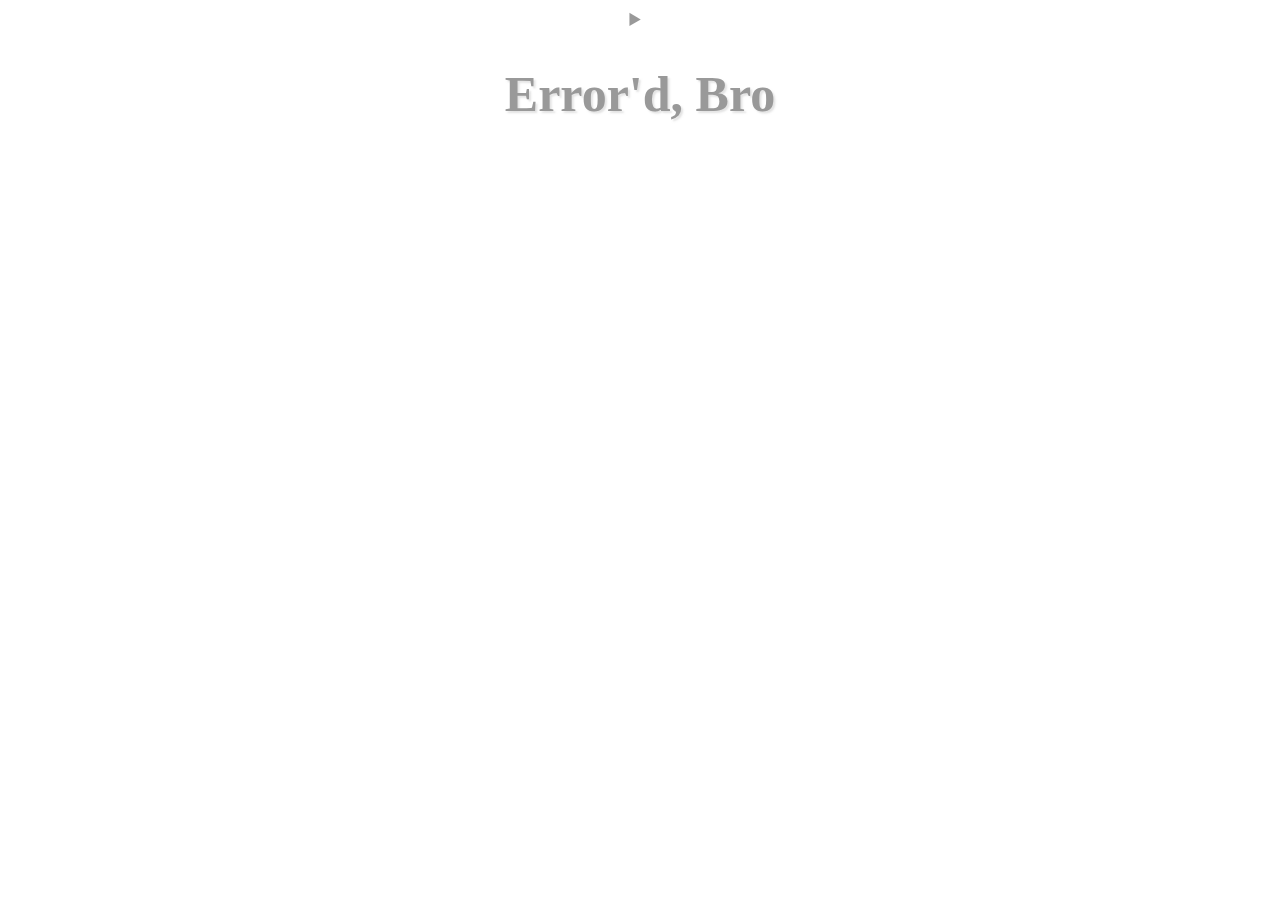
<file: test/Deploy/GenericErrorPage.html>
<!doctype html>
<html>
<head>
  <meta charset="utf-8">
  <title>Error'd</title>

    <style>
        body
        {
            text-align: center;
        }
        h1
        {
            font-size: 50px;
        }
        body
        {
            font: 20px Constantia, 'Hoefler Text' , "Adobe Caslon Pro" , Baskerville, Georgia, Times, serif;
            color: #999;
            text-shadow: 2px 2px 2px rgba(200, 200, 200, 0.5);
        }
        ::-moz-selection
        {
            background: #FF5E99;
            color: #fff;
        }
        ::selection
        {
            background: #FF5E99;
            color: #fff;
        }
        details
        {
            display: block;
        }
        a
        {
            color: rgb(36, 109, 56);
            text-decoration: none;
        }
        a:hover
        {
            color: rgb(96, 73, 141);
            text-shadow: 2px 2px 2px rgba(36, 109, 56, 0.5);
        }
        span[frown]
        {
            transform: rotate(90deg);
            display: inline-block;
            color: #bbb;
        }
    </style>
</head>
<body>
    <details>
      <summary><h1>Error'd, Bro</h1></summary>
      <p>Show me your error'd face</p>
      <p><span frown>:(</span></p>
    </details>
</body>
</html>
</file>
